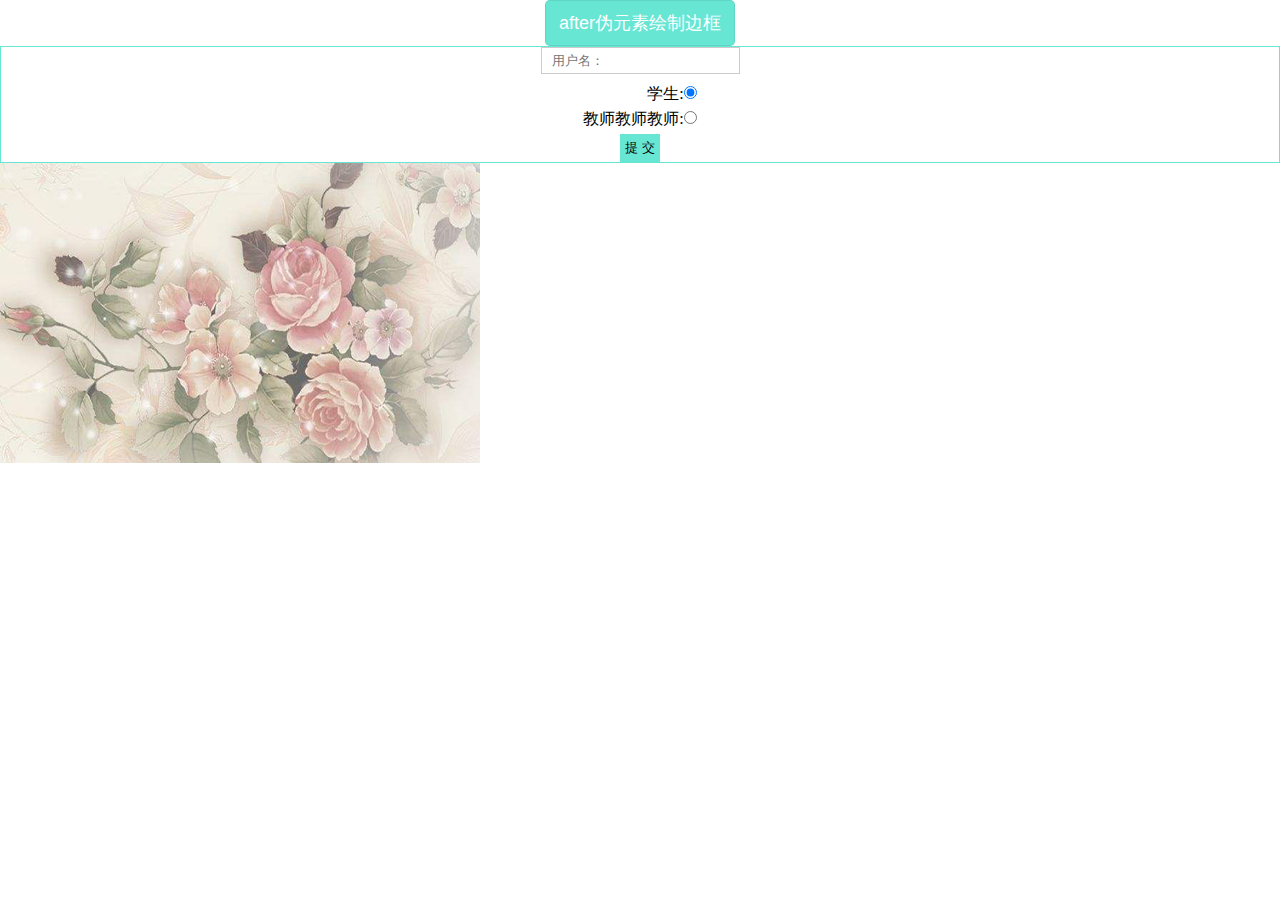
<file: index.html>
<!DOCTYPE html>
<html>
	<head>
		<meta charset="UTF-8">
		<meta http-equiv="X-UA-Compatible" content="IE=edge,chrome=1"/>
		<meta name="apple-mobile-web-app-capable" content="yes"/>
		<meta name="viewport" content="width=device-width,initial-scale=1,minimum-scale=1,maximum-scale=1,user-scalable=no" />
		<title></title>
		<link rel="stylesheet" href="css/style.css" />
		<style>
			#form1{border: 1px solid #67E6D4;/*display: none;*/}
			.submit{background-color: #67E6D4;padding: 5px;display: block;margin:auto;}
			input{display: block;padding: 5px 10px;border:1px solid #ccc;margin:auto;margin-bottom: 10px;}
			.table-wrap{display: table;margin: auto;}
			.radio-box{display: table-row;}
			.radio-box label,.radio-box input{display: table-cell;text-align: right;}
		</style>
	</head>
	<body>
		<button class="j-btn btn-c">after伪元素绘制边框</button>
		<form onsubmit="return false" id="form1">
			<input type="text" name="uname" id="uname" value="" placeholder="用户名："/>
			<div class="table-wrap">
				<div class="radio-box">
					<label for="stu">学生:</label>
					<input type="radio" name="identity" value="学生" checked="checked" id="stu"/>
				</div>
				<div class="radio-box">
					<label for="teacher">教师教师教师: </label>
					<input type="radio" name="identity" value="教师 " id="teacher"/>
				</div>
			</div>
			<button class="submit" type="button" onclick="submitForm('#form1')">提 交</button>
		</form>	
		<div class="img-box">
			<img src="img/1.jpg"/>
		</div>
	</body>
	<script src="js/utils.js"></script>
	<script type="text/javascript">
		function submitForm(){
			var formData = formser("form1")
			console.log(formData);
		}	
	</script>
</html>
</file>
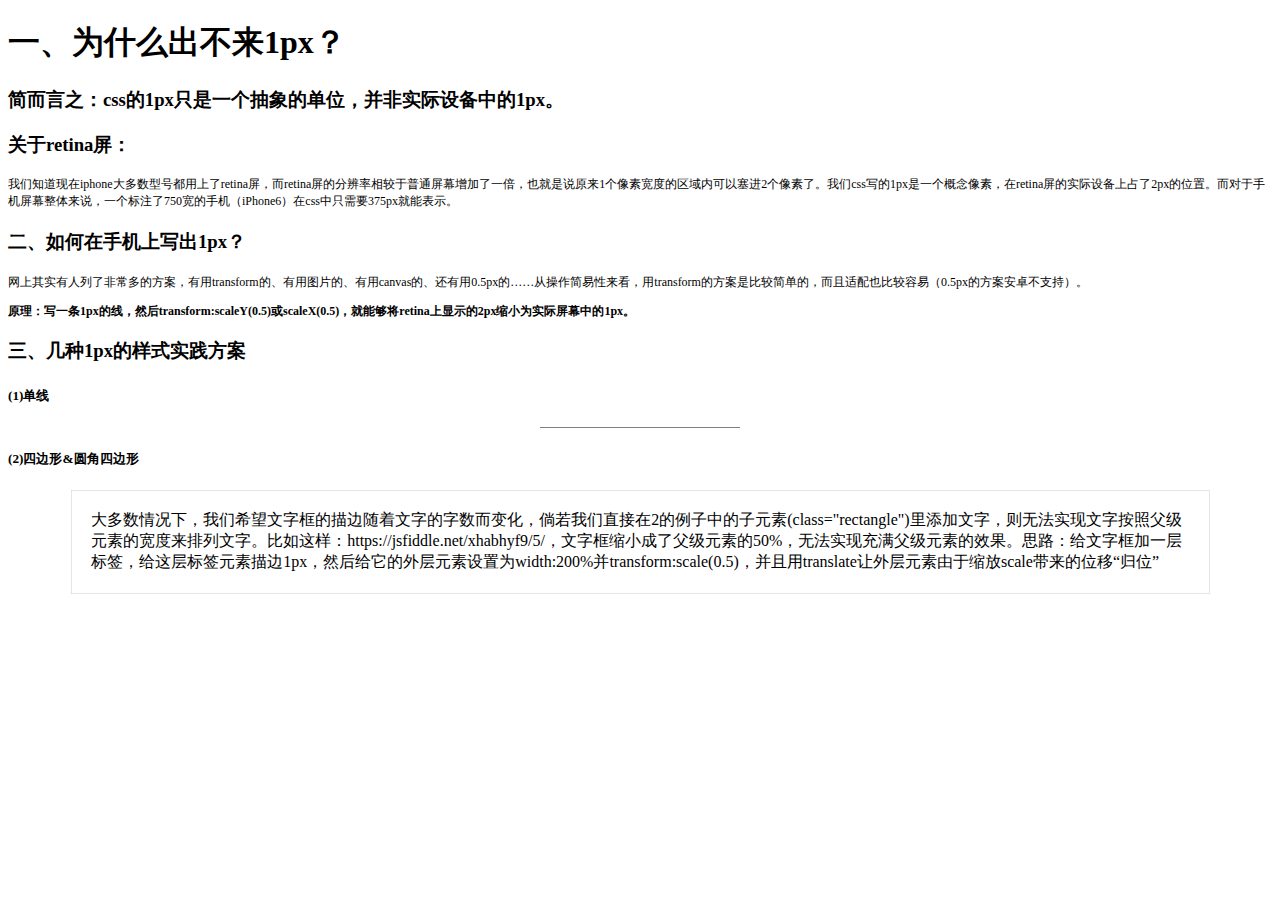
<file: 1px-line.html>
<!DOCTYPE html>
<html>
	<head>
		<meta charset="UTF-8">
		<meta http-equiv="X-UA-Compatible" content="IE=edge,chrome=1"/>
		<meta name="apple-mobile-web-app-capable" content="yes"/>
		<meta name="viewport" content="width=device-width,initial-scale=1,minimum-scale=1,maximum-scale=1,user-scalable=no" />
		<title></title>
	</head>
	<style type="text/css">
		.single-line{
		  margin:0 auto;
		  height: 1px;
		  width:200px;
		  background: #000;
		  overflow: hidden; /*如果不加这句会有部分颜色溢出，手机上看起来会比1px粗。*/
		  transform: scaleY(0.5);
		  -webkit-transform: scaleY(0.5);
		  color: #ccc;
		}
		p{
			font-size: 12px;;
		}
		.rectangle{
			width: 90%;
			height: auto;
			position: relative;
			margin: auto;
		}
		.rectangle:before{
			content: '';
			position: absolute;
			left: 0;
			top: 0;
			display: block;
			border: 1px solid #ccc;
			width: 200%;
			height: 200%;
			-webkit-transform: scale(.5, .5);
		    transform: scale(.5, .5);
		    -webkit-transform-origin: 0 0;
		    transform-origin: 0 0;
		  	overflow: hidden;
		}
		.rectangle span{
			display: block;
			padding: 20px;
		}
	</style>
	<body>
		<div class="wrap">
			<h1>一、为什么出不来1px？</h1>
			<h3>简而言之：css的1px只是一个抽象的单位，并非实际设备中的1px。</h3>
			<h3>关于retina屏：</h3>
			<p>我们知道现在iphone大多数型号都用上了retina屏，而retina屏的分辨率相较于普通屏幕增加了一倍，也就是说原来1个像素宽度的区域内可以塞进2个像素了。我们css写的1px是一个概念像素，在retina屏的实际设备上占了2px的位置。而对于手机屏幕整体来说，一个标注了750宽的手机（iPhone6）在css中只需要375px就能表示。</p>
			<h3>二、如何在手机上写出1px？</h3>
			<p>
				网上其实有人列了非常多的方案，有用transform的、有用图片的、有用canvas的、还有用0.5px的……从操作简易性来看，用transform的方案是比较简单的，而且适配也比较容易（0.5px的方案安卓不支持）。
			</p>
			<p style="font-weight: 700;">原理：写一条1px的线，然后transform:scaleY(0.5)或scaleX(0.5)，就能够将retina上显示的2px缩小为实际屏幕中的1px。</p>
			<h3>三、几种1px的样式实践方案</h3>
			<h5>(1)单线</h5>
			<div class="single-line"></div>
			<h5>(2)四边形&圆角四边形</h5>
			<div class="rectangle">
				<span>大多数情况下，我们希望文字框的描边随着文字的字数而变化，倘若我们直接在2的例子中的子元素(class="rectangle")里添加文字，则无法实现文字按照父级元素的宽度来排列文字。比如这样：https://jsfiddle.net/xhabhyf9/5/，文字框缩小成了父级元素的50%，无法实现充满父级元素的效果。思路：给文字框加一层标签，给这层标签元素描边1px，然后给它的外层元素设置为width:200%并transform:scale(0.5)，并且用translate让外层元素由于缩放scale带来的位移“归位”</span>
			</div>
		</div>
	</body>
</html>
</file>
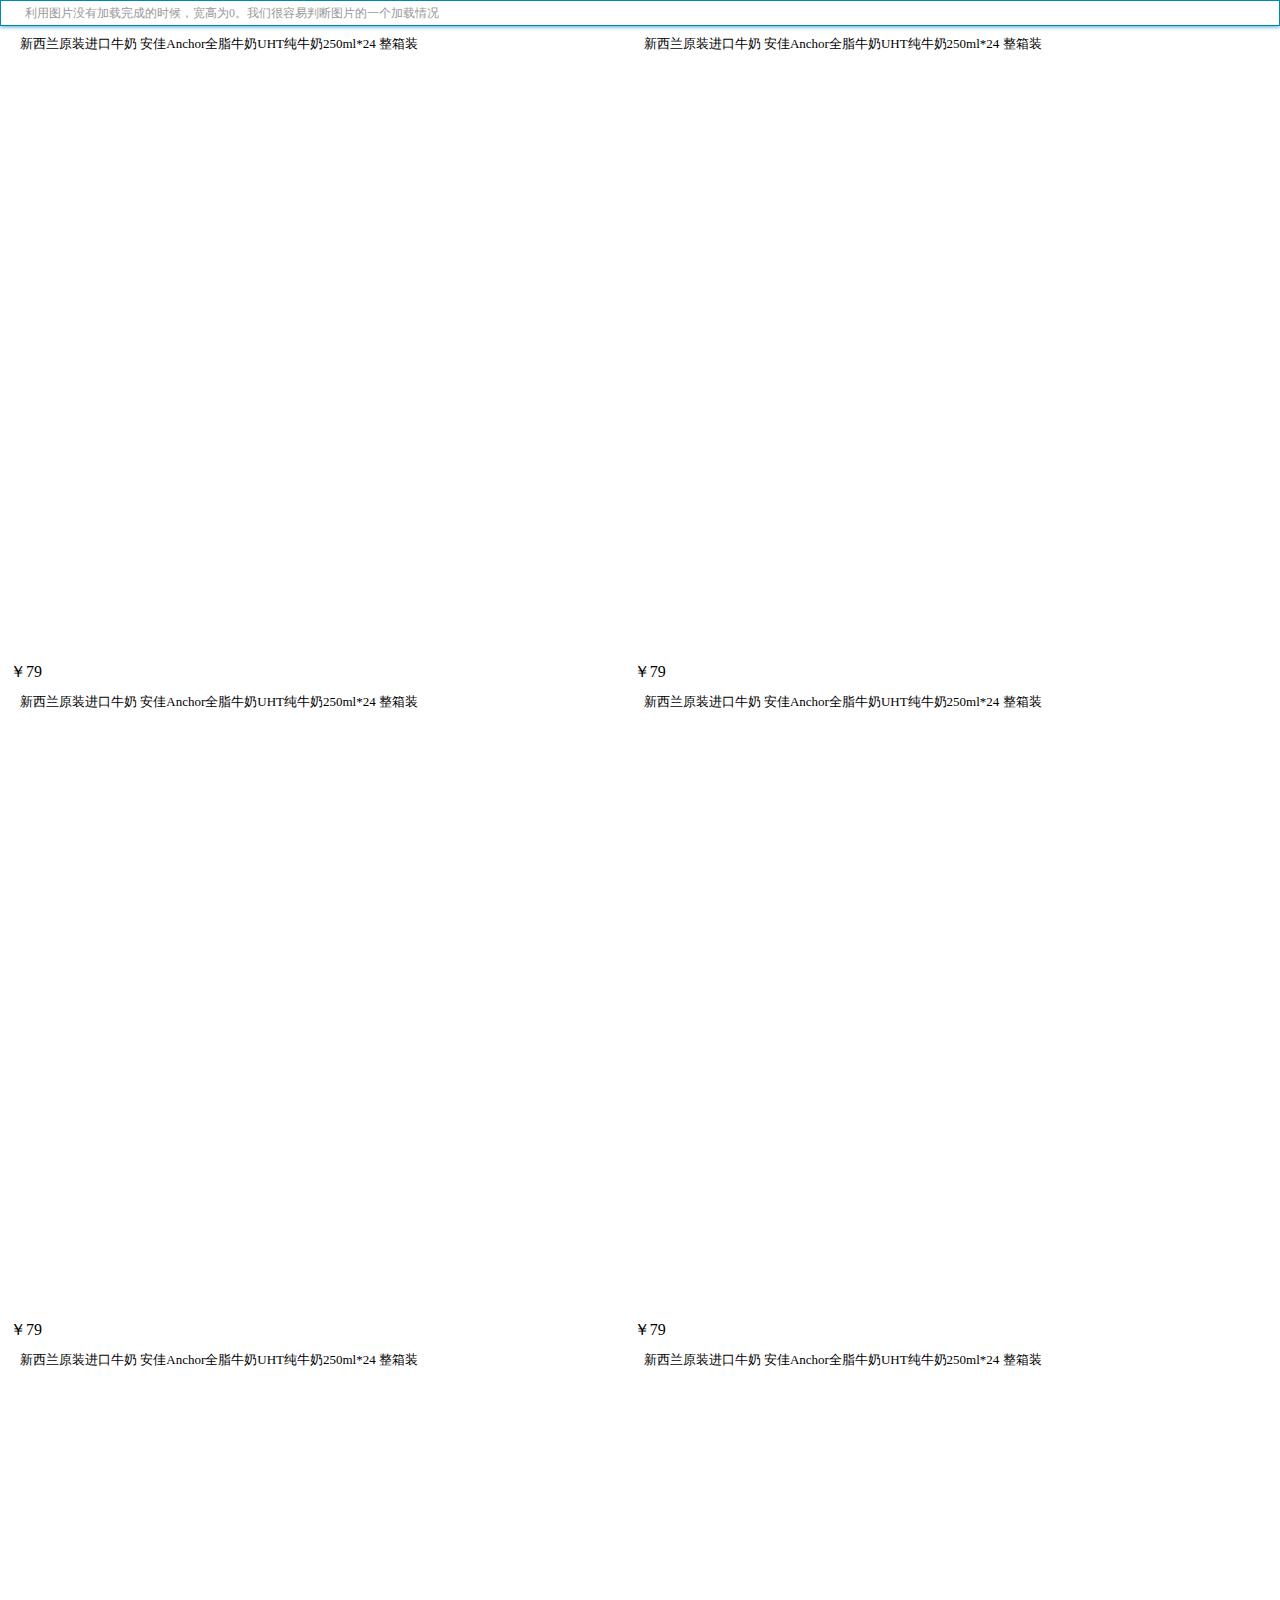
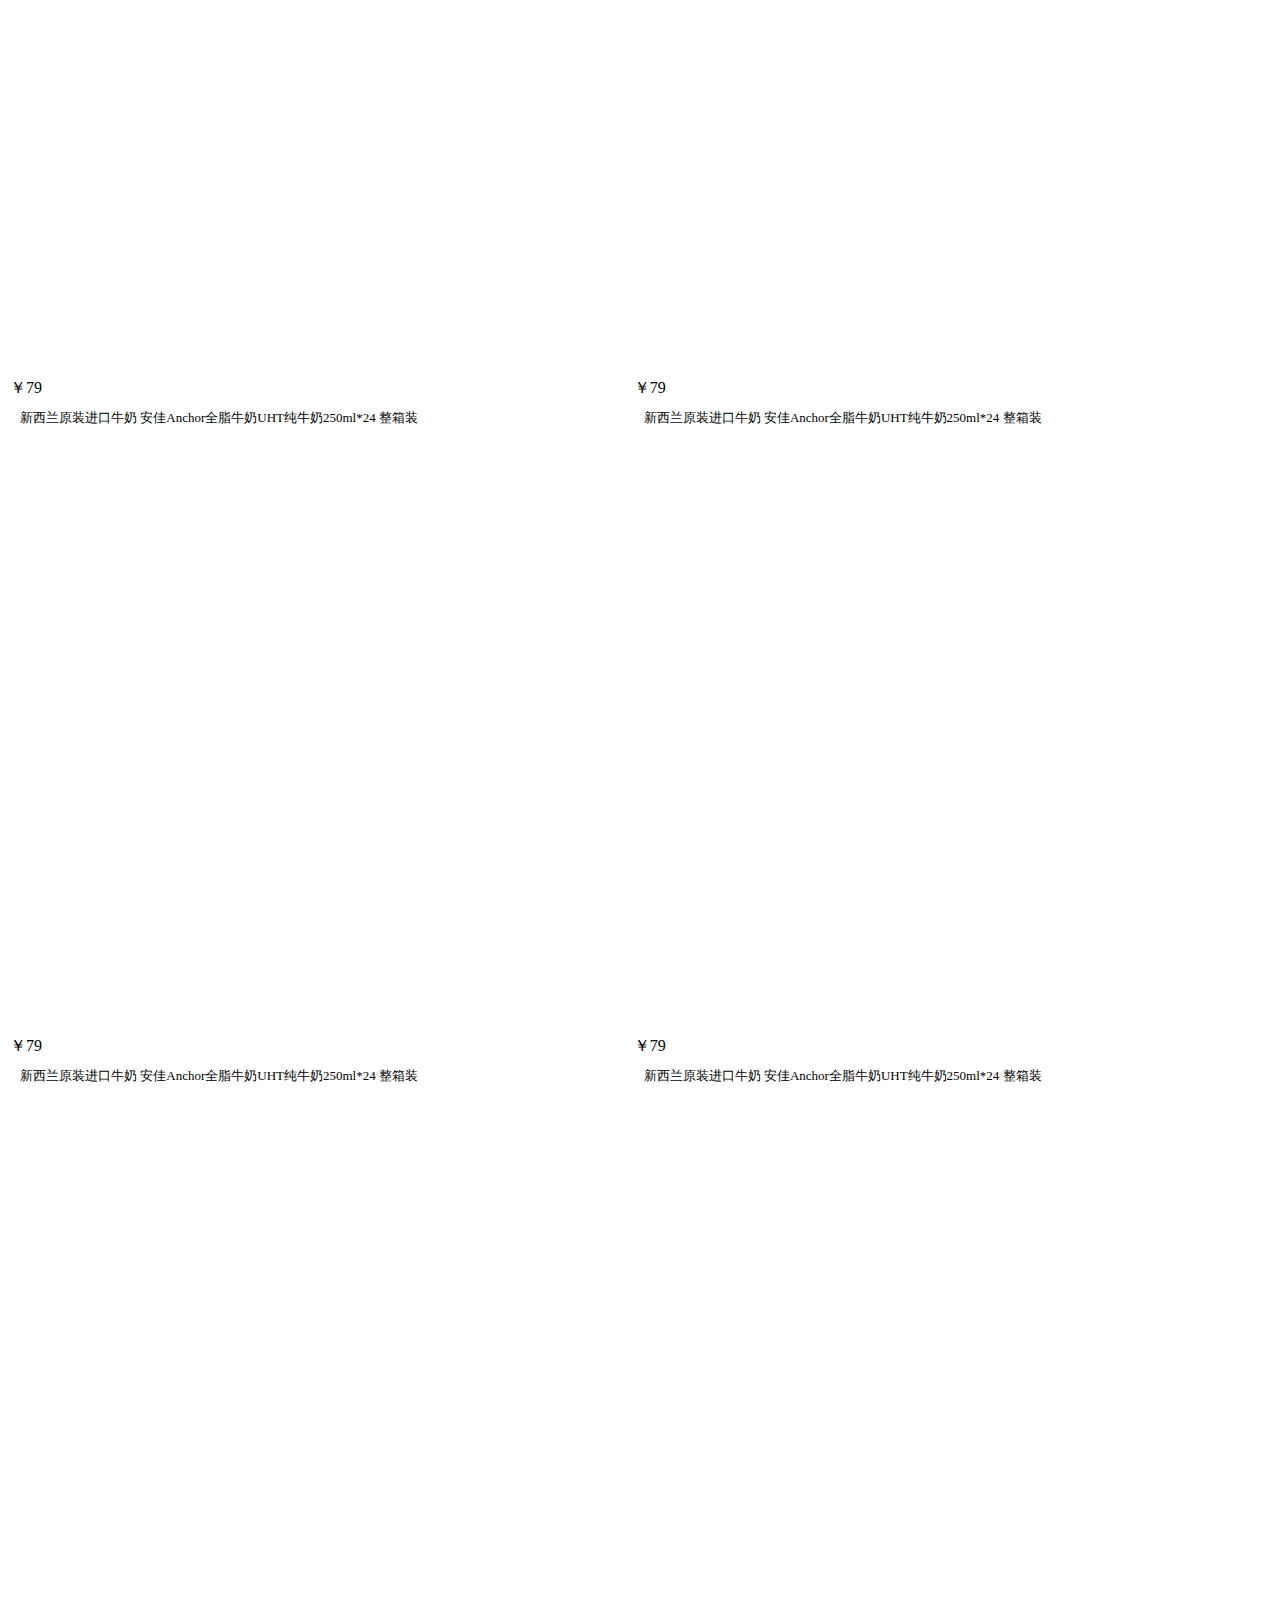
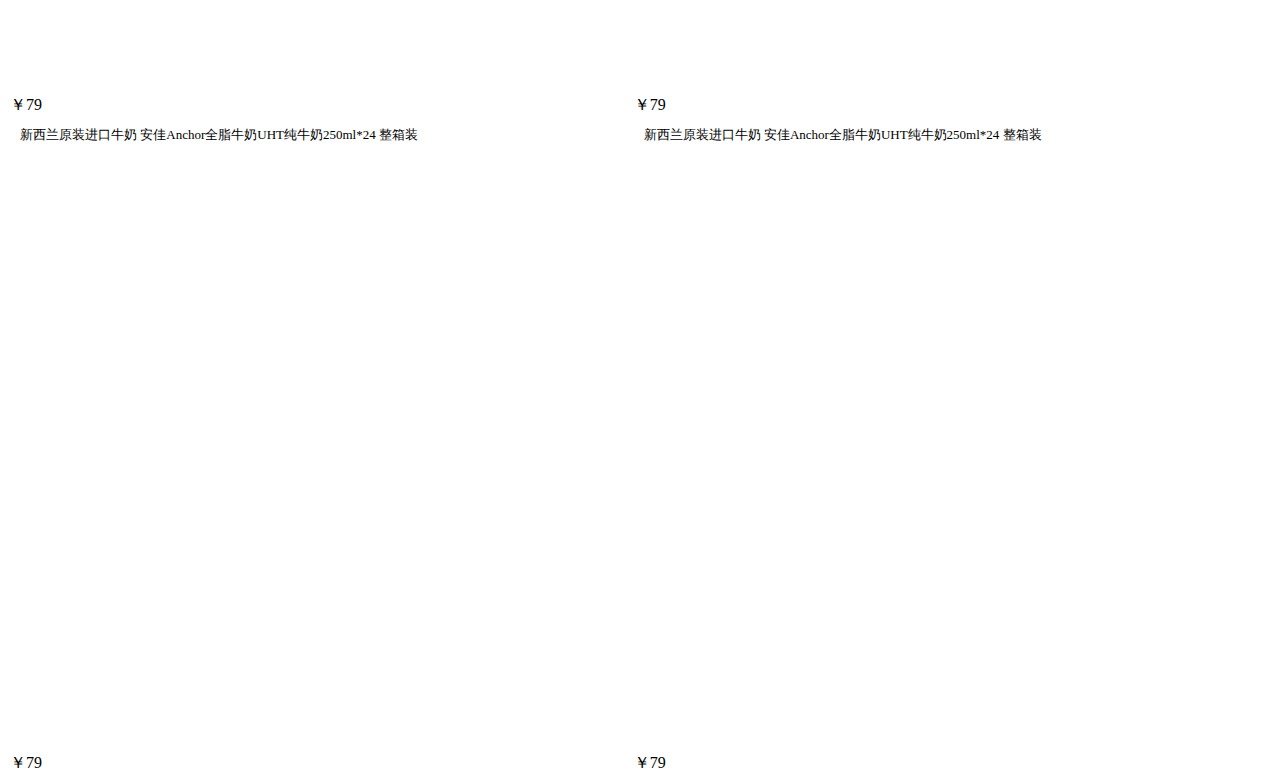
<file: isImgLoad.html>
<!DOCTYPE html>
<html>
	<head>
		<meta charset="UTF-8">
		<meta http-equiv="X-UA-Compatible" content="IE=edge,chrome=1"/>
		<meta name="apple-mobile-web-app-capable" content="yes"/>
		<meta name="viewport" content="width=device-width,initial-scale=1,minimum-scale=1,maximum-scale=1,user-scalable=no" />
		<title></title>
		<link rel="stylesheet" href="css/layout.css" />
		<style>
			.cover{
				display: none;
			}
		</style>
	</head>
	<body>
		<div class="ps">
			<p>利用图片没有加载完成的时候，宽高为0。我们很容易判断图片的一个加载情况</p>
		</div>
		<div class="pd_main">
			<div class="main-body">
				
			</div>
		</div>
	</body>
	<script type="text/javascript" src="js/jquery-1.9.1.min.js" ></script>
	<script type="text/javascript" src="js/bluebird.min.js" ></script>
	<script type="application/javascript">
		var t_img; 
		var isLoad = true; 
		isImgLoad(function(){
		    $(".cover").fadeIn();
		});
		function isImgLoad(callback){
			var ahtml = '';
			for (var i =1;i<=6;i++) {
				ahtml += '<div class="main-body-wrap">';
				ahtml += '	<a class="pd_commom">';
				ahtml += '     <div class="pd_pic">';
				ahtml += '        <img src="img/'+i+'.jpg" class="cover"/>';
				ahtml += '     </div>';
				ahtml += '     <div class="pd_info">';
				ahtml += '        <div class="pd_title">新西兰原装进口牛奶 安佳Anchor全脂牛奶UHT纯牛奶250ml*24 整箱装</div>';
				ahtml += '        <div class="pd_wrap">￥79</div>';
				ahtml += '     </div>';
				ahtml += '  </a>';
				ahtml += '</div>';
			}
			$(".main-body").append(ahtml);
		    $('.cover').each(function(){
		        if(this.height === 0){
		            isLoad = false;
		            return false;
		        }
		    });
		    if(isLoad){
		        clearTimeout(t_img); 
		        callback();
		    }else{
		        isLoad = true;
		        t_img = setTimeout(function(){
		            isImgLoad(callback); 
		        },500);
		    }
		}
		
//		第二种方法
		let mulitImg = [
		     'http://www.daqianduan.com/wp-content/uploads/2017/03/IMG_0119.jpg',
		     'http://www.daqianduan.com/wp-content/uploads/2017/01/1.jpg',
		     'http://www.daqianduan.com/wp-content/uploads/2015/11/jquery.jpg',
		     'http://www.daqianduan.com/wp-content/uploads/2015/10/maid.jpg'
		 ];
		 let promiseAll = [], img = [], imgTotal = mulitImg.length;
		 for(let i = 0 ; i < imgTotal ; i++){
		     promiseAll[i] = new Promise((resolve, reject)=>{
		         img[i] = new Image()
		         img[i].src = mulitImg[i]
		         img[i].onload = function(){
		              //第i张加载完成
		              resolve(img[i])
		         }
		     })
		 }
		 Promise.all(promiseAll).then((img)=>{
		     console.log("加载完毕");
		 })
	</script>
</html>
</file>
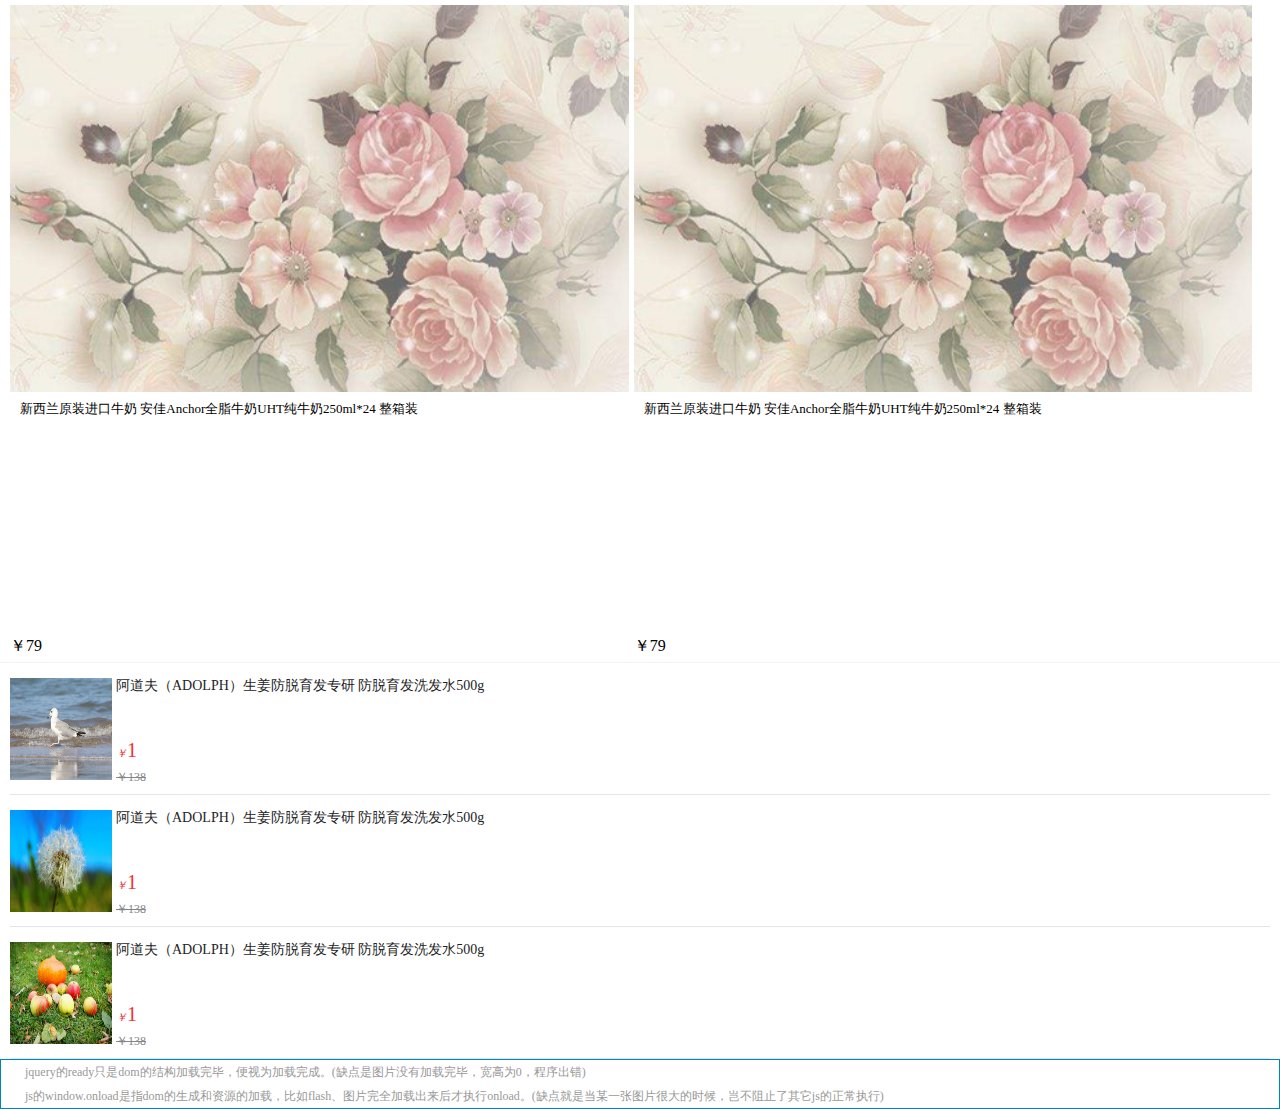
<file: layout.html>
<!DOCTYPE html>
<html>
	<head>
		<meta charset="UTF-8">
		<meta http-equiv="X-UA-Compatible" content="IE=edge,chrome=1"/>
		<meta name="apple-mobile-web-app-capable" content="yes"/>
		<meta name="viewport" content="width=device-width,initial-scale=1,minimum-scale=1,maximum-scale=1,user-scalable=no" />
		<title></title>
		<link rel="stylesheet" href="css/layout.css" />
	</head>
	<body>
		<div class="pd_main">
			<div class="main-body">
				<div class="main-body-wrap">
					<a class="pd_commom">
						<div class="pd_pic">
							<img src="img/1.jpg" />
						</div>
						<div class="pd_info">
							<div class="pd_title">
								新西兰原装进口牛奶 安佳Anchor全脂牛奶UHT纯牛奶250ml*24 整箱装
							</div>
							<div class="pd_wrap">￥79</div>
						</div>
					</a>
				</div>
				<div class="main-body-wrap">
					<a class="pd_commom">
						<div class="pd_pic">
							<img src="img/1.jpg" />
						</div>
						<div class="pd_info">
							<div class="pd_title">
								新西兰原装进口牛奶 安佳Anchor全脂牛奶UHT纯牛奶250ml*24 整箱装
							</div>
							<div class="pd_wrap">￥79</div>
						</div>
					</a>
				</div>
			</div>
		</div>
		
		<ul class="good-list">
			<li class="bdr-bom">
				<a href="javascript:;">
					<div class="skill-pic">
						<div class="img">
							<img src="img/a1.jpg" />
						</div>						
					</div>
					<p class="g-title">阿道夫（ADOLPH）生姜防脱育发专研 防脱育发洗发水500g</p>
					<p class="g-price"><i class="doller">￥</i>1<span class="f-s-12"></span></p>
					<div class="skill-price">
		    			<p class="g-price-odd">
		    				<del>￥138</del>
		    			</p>
    					<div class="skill-lod">
    			    		<span class="sale-count">200件已秒杀完</span>
    					</div>
    				</div>
				</a>
			</li>
			<li class="bdr-bom">
				<a href="javascript:;">
					<div class="skill-pic">
						<div class="img">
							<img src="img/a2.jpg" />
						</div>						
					</div>
					<p class="g-title">阿道夫（ADOLPH）生姜防脱育发专研 防脱育发洗发水500g</p>
					<p class="g-price"><i class="doller">￥</i>1<span class="f-s-12"></span></p>
					<div class="skill-price">
		    			<p class="g-price-odd">
		    				<del>￥138</del>
		    			</p>
    					<div class="skill-lod">
    			    		<span class="sale-count">200件已秒杀完</span>
    					</div>
    				</div>
				</a>
			</li>
			<li class="bdr-bom">
				<a href="javascript:;">
					<div class="skill-pic">
						<div class="img">
							<img src="img/a3.jpg" />
						</div>						
					</div>
					<p class="g-title">阿道夫（ADOLPH）生姜防脱育发专研 防脱育发洗发水500g</p>
					<p class="g-price"><i class="doller">￥</i>1<span class="f-s-12"></span></p>
					<div class="skill-price">
		    			<p class="g-price-odd">
		    				<del>￥138</del>
		    			</p>
    					<div class="skill-lod">
    			    		<span class="sale-count">200件已秒杀完</span>
    					</div>
    				</div>
				</a>
			</li>
		</ul>
		<div class="ps">
			<p>jquery的ready只是dom的结构加载完毕，便视为加载完成。(缺点是图片没有加载完毕，宽高为0，程序出错)</p>
			<p>js的window.onload是指dom的生成和资源的加载，比如flash、图片完全加载出来后才执行onload。(缺点就是当某一张图片很大的时候，岂不阻止了其它js的正常执行)
</p>
		</div>
	</body>
	<script type="text/javascript" src="js/jquery-1.9.1.min.js" ></script>
	<script type="application/javascript">
		
		window.onload=function(){
			console.log("所有资源加载完毕");
			//图片加载完成显示
			$("img").fadeIn();
		}
	</script>
</html>
</file>
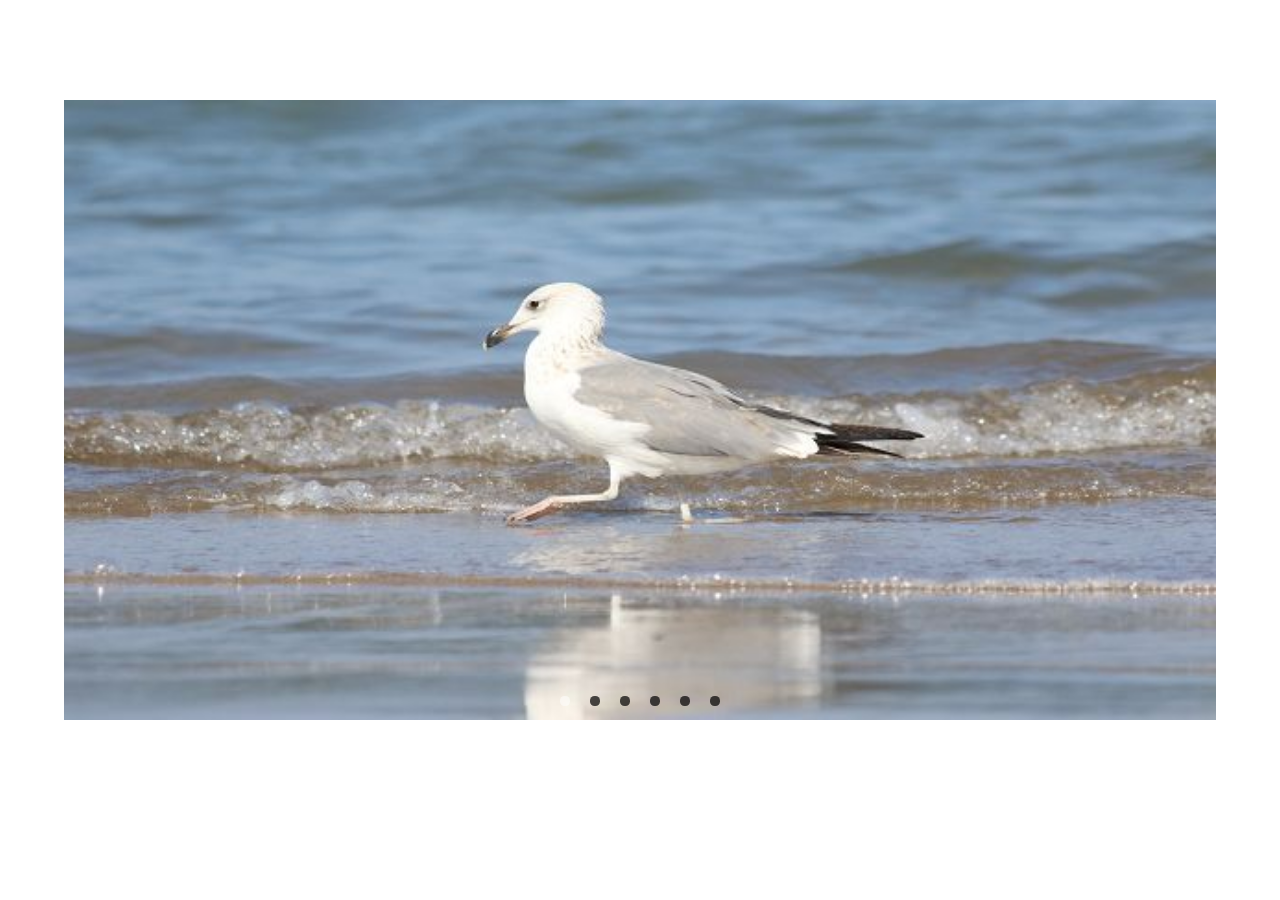
<file: lunbo/jquery版/lunbo.html>
<!DOCTYPE html>
<html lang="en">
<head>
	<meta charset="UTF-8">
	<meta http-equiv="X-UA-Compatible" content="IE=edge,chrome=1"/>
	<meta name="apple-mobile-web-app-capable" content="yes"/>
	<meta name="viewport" content="width=device-width,initial-scale=1,minimum-scale=1,maximum-scale=1,user-scalable=no" />
	<title>Document</title>
	<link rel="stylesheet" href="style.css" />
	<script type="text/javascript" src="../../js/jquery-3.3.1.min.js" ></script>
	<script type="text/javascript" src="main.js" ></script>
	<script type="text/javascript" src="../../js/utils.js" ></script>
</head>
<body>
	<div class="css_box" id="js_box">
		<!--滚动的slider盒子-->
		<div class="slider">
			<div class="slider-main" id="slider_main_block">
				<div class="slider-main-img">
					<a href="javascript:;">
						<img src="../../img/a1.jpg"/>
					</a>
				</div>
				<div class="slider-main-img">
					<a href="javascript:;">
						<img src="../../img/a2.jpg"/>
					</a>
				</div>
				<div class="slider-main-img">
					<a href="javascript:;">
						<img src="../../img/a3.jpg"/>
					</a>
				</div>
				<div class="slider-main-img">
					<a href="javascript:;">
						<img src="../../img/a4.jpg"/>
					</a>
				</div>
				<div class="slider-main-img">
					<a href="javascript:;">
						<img src="../../img/a5.jpg"/>
					</a>
				</div>
				<div class="slider-main-img">
					<a href="javascript:;">
						<img src="../../img/a6.jpg"/>
					</a>
				</div>
			</div>		
		</div>
		<!--小点-->
		<ul class="dian clearfix"></ul>
		<!--slider end-->
		<div class="slider_ctrl" id="slider_ctrl">
			<span class="slider-ctrl-prev ctrl"></span>
			<span class="slider-ctrl-next ctrl"></span>
		</div>
	</div>
</body>
</html>
</file>
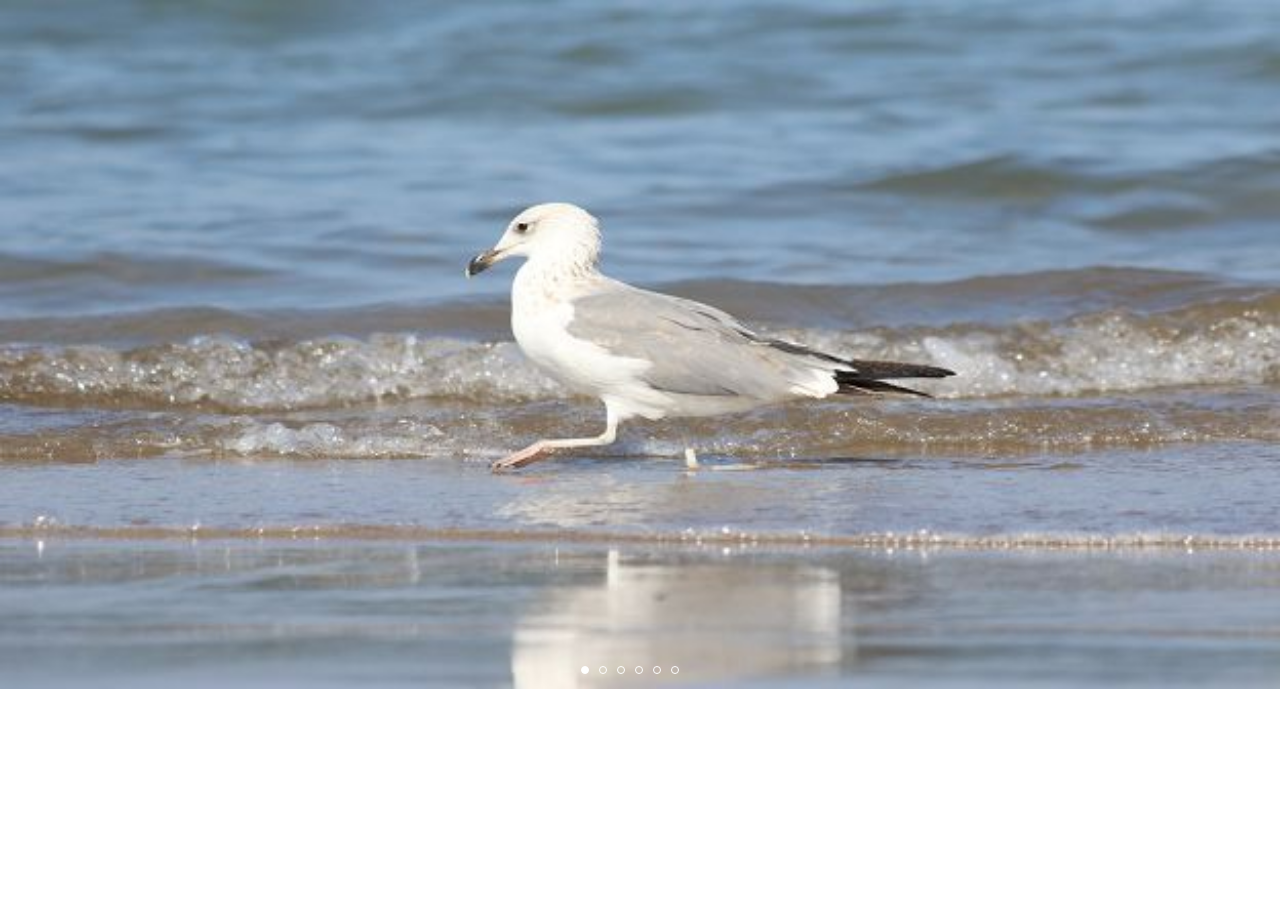
<file: lunbo/js版/lunbo.html>
<!DOCTYPE html>
<html>
	<head>
		<meta charset="UTF-8">
		<meta http-equiv="X-UA-Compatible" content="IE=edge,chrome=1"/>
		<meta name="apple-mobile-web-app-capable" content="yes"/>
		<meta name="viewport" content="width=device-width,initial-scale=1,minimum-scale=1,maximum-scale=1,user-scalable=no" />
		<title>js轮播</title>
		<link rel="stylesheet" href="style.css" />
		<script type="text/javascript" src="../../js/utils.js" ></script>
		<script type="text/javascript" src="main.js" ></script>
	</head>
	<body>
		<div class="jd_banner">
			<ul class='banner_imgs clearfix'>
				<li class='f_l'>
	                <a href="#"><img src="../../img/a6.jpg" alt="" /></a>
	            </li>
	            <li class='f_l'>
	                <a href="#"><img src="../../img/a1.jpg" alt="" /></a>
	            </li>
	            <li class='f_l'>
	                <a href="#"><img src="../../img/a2.jpg" alt="" /></a>
	            </li>
	            <li class='f_l'>
	                <a href="#"><img src="../../img/a3.jpg" alt="" /></a>
	            </li>
	            <li class='f_l'>
	                <a href="#"><img src="../../img/a4.jpg" alt="" /></a>
	            </li>
	            <li class='f_l'>
	                <a href="#"><img src="../../img/a5.jpg" alt="" /></a>
	            </li>
	            <li class='f_l'>
	                <a href="#"><img src="../../img/a6.jpg" alt="" /></a>
	            </li>
	            <li class='f_l'>
	                <a href="#"><img src="../../img/a1.jpg" alt="" /></a>
	            </li>
	        </ul>
	        <!-- 轮播图的 索引 -->
	        <ul class="banner_index clearfix">
	            <li class="current"></li>
	            <li></li>
	            <li></li>
	            <li></li>
	            <li></li>
	            <li></li>
	        </ul>
	    </div>
	</body>
</html>
</file>
<file: css/style.css>
*{margin: 0;padding: 0;box-sizing: border-box;border: 0;}
.j-btn{
	position: relative;
    display: block;
    margin-left: auto;
    margin-right: auto;
    padding-left: 14px;
    padding-right: 14px;
    font-size: 18px;
    text-align: center;
    text-decoration: none;
    color: #FFFFFF;
    line-height: 2.55555556;
    border-radius: 5px;
    -webkit-tap-highlight-color: rgba(0, 0, 0, 0);
    overflow: hidden;
}
.j-btn:after {
    content: " ";
    width: 200%;
    height: 200%;
    position: absolute;
    top: 0;
    left: 0;
    border: 1px solid rgba(0, 0, 0, 0.2);
    -webkit-transform: scale(0.5);
    transform: scale(0.5);
    -webkit-transform-origin: 0 0;
    transform-origin: 0 0;
    box-sizing: border-box;
    border-radius: 10px;
    pointer-events: none;
}
.btn-c{
	background-color: #67e6d4;
}
</file>
<file: css/layout.css>
*{margin: 0;padding: 0;box-sizing: border-box;border: 0;vertical-align: baseline;}
html,body{width: 100%;}
a{display: block;}
img{display: block;border: 0;width: 100%;display: none;}
div, span, a, header {
    -webkit-tap-highlight-color: rgba(255,255,255,0);
}
.pd_main{
	position: relative;
    width: 100%;
    margin-right: 0;
}
.main-body{
	margin-right: 0;
	padding: 5px 10px 0 10px;
}
.main-body:after{
	content: "";
    display: block;
    width: 0;
    height: 0;
    clear: both;
}
.main-body-wrap{
	position: relative;
    float: left;
    width: 49.1%;
    overflow: hidden;
    margin: 0 5px 5px 0;
}
.main-body div.main-body-wrap:nth-child(2n) {
    margin-right: 0;
}
.main-body-wrap:before{
	content: "\20";
    padding-top: 105.57%;
    display: block;
}
.pd_commom{
	position: absolute;
    top: 0;
    left: 0;
    right: 0;
    bottom: 0;
    background-color: #fff;
    overflow: hidden;
}
.pd_commom .pd_pic {
    background-size: 50%;
    background-color: #fff;
}
.pd_info{
	height: 79px;
}
.pd_info .pd_title {
    display: -webkit-box;
    height: 35px;
    line-height: 17px;
    margin-top: 6px;
    padding: 0 10px;
    font-size: 13px;
    color: #000;
    overflow: hidden;
    text-overflow: ellipsis;
    -webkit-line-clamp: 2;
    -webkit-box-orient: vertical;
    word-break: break-all;
    margin-top: 4px;
}
.pd_wrap {
    position: absolute;
    bottom: 0;
    left: 0;
    width: 100%;
    height: 24px;
    line-height: 24px;
}
/*商品列表布局end*/
.ps{
	border: 1px solid #0086B3;
	box-shadow: 0 0 5px 0px #0086B3;
}
.ps p{
	text-indent: 2em;
	font-size: 12px;
	color: #999;
	line-height: 24px;
}


/*单排商品布局*/
.good-list{
	position: relative;
	background: #fff;
	-webkit-border-image: none;
	padding: 0 10px;
	list-style: none;
	border-width: 1px 0 1px 0;
}
.good-list:before {
    background-color: #e3e5e9;
    position: absolute;
    top: -1px;
    left: 0;
    -webkit-transform: scale(.5, .5);
    transform: scale(.5, .5);
    -webkit-transform-origin: 0 0;
    transform-origin: 0 0;
    width: 200%;
    height: 1px;
    content: '';
}
.bdr-bom{
	padding: 15px 0;
    min-height: 132px;
    height: 120px;
    position: relative;
    border-bottom: 1px solid #e3e5e9;
    list-style-type: none;
}
.bdr-bom a{
	color: #232326;
	display: block;
    text-decoration: none;
    overflow: hidden;
    font-size: 14px;
}
.skill-pic {
    position: relative;
}
.good-list .img{
    width: 102px;
    height: 102px;
    margin-right: 4px;
    -webkit-border-radius: 0;
    border-radius: 0;
    float: left;
    vertical-align: middle;
    text-align: center;
}
.good-list .img img {
    width: 102px;
    height: 102px;
    max-width: 100%;
    max-height: 100%;
}
.g-title {
    color: #232326;
    height: 32px;
    overflow: hidden;
    font-size: 14px;
    line-height: 16px;
    margin-bottom: 5px;
    display: -webkit-box;
    -webkit-line-clamp: 2;
    -webkit-box-orient: vertical;
}
.g-price {
    margin: 29px 0 7px;
    color: #f23030;
    font-size: 20px;
}
.doller {
    font-size: 11px;
}
.f-s-12,.g-price-odd{
    font-size: 12px;
}
.g-price-odd{
    color: #848689;
}
.skill-lod {
	position: absolute;
    right: 0;
    font-size: 0;
    bottom: 16px;
}

/*单排商品布局end*/
</file>
<file: lunbo/jquery版/style.css>
* {
    margin:0;
    padding:0; 
    box-sizing: border-box;
}
ul,li{list-style: none;}
li{
	display: inline-block;
}
.clearfix:after{content:".";display:block;height:0;clear:both;visibility:hidden}
.clearfix{*+height:1%;}
/*图片在box中的位置*/
img {
    vertical-align: top;
    display: block;
    border: none;
    widows: 100%;
    height: auto;
}
/*盒子box的整体样式*/
.css_box {
    width: 90%;
    margin:100px auto;
    position: relative;
    overflow: hidden;
}
/*滚动盒子样式*/
.slider {
    width: 100%;
    height: 100%;
}
/*滚动盒子主要部分的样式*/
.slider-main {
    height: 100%;
    position: absolute;
    left: 0;
    top: 0;
}
/*滚动盒子主要部分的图片样式*/
.slider-main-img {
    float: left;
    width: 500px;
    height: 100%;
}
.slider-main-img a{
	display: block;
}
/*两侧滚动控制的样式*/
.slider_ctrl {
    text-align: center;
    padding-top: 25px;
}
/*这样的类名，在html中找不到，但是又起到了作用，所以只有可能是是在js中创建了这样的类名！*/
/*控制点选轮播图的样式*/
.slider-ctrl-con {
    width: 24px;
    height: 20px;
    display:inline-block;
    /*background:url(.) no-repeat -24px -782px;*/
    margin: 0 5px;
    cursor: pointer;
    text-indent: -20em;
    overflow: hidden;
}
.current {
    background-position: -24px -762px;
}

/*滑动控制的两个span样式*/
.slider-ctrl-prev,.slider-ctrl-next {
    position: absolute;
    top: 50%;
    margin-top: -22px;
    background:url(../../img/prev.png) 100% 100%;
    width: 30px;
    height: 43px;
    opacity: 0.8;
    cursor: pointer;
}
.slider-ctrl-prev {
    left: 0;
}
.slider-ctrl-next {
    right: 0;
    background:url(../../img/next.png);
}
.ctrl{display: none;}
.dian{
	position: absolute;
	width: 100%;
	left: 50%;
	bottom: 0;
	transform: translateX(-50%);
	text-align: center;
}
.dian li{
	width: 10px;
	height: 10px;
	background: rgba(0,0,0,.7);
	border-radius: 45%;
	margin: 10px;
	z-index: 5;
}
.dian li.active{
	background: rgba(255,255,255,.5);
}
</file>
<file: lunbo/js版/style.css>
*{margin: 0;padding: 0;}
ul,li{list-style: none;}
.jd_banner{position: relative;}
.jd_banner .banner_imgs {
  /* 10倍屏幕宽度 */
  width: 1000%;
  font-size: 0;
}
.jd_banner .banner_imgs li {
  /* 一倍的屏幕宽度 */
  width: 10%;
  display: inline-block;
}
.jd_banner .banner_imgs li a {
  display: block;
  width: 100%;
}
.jd_banner .banner_imgs li a img {
  display: block;
  width: 100%;
}
.jd_banner .banner_index {
  position: absolute;
  bottom: 15px;
  left: 50%;
  margin-left: -64px;
}
.jd_banner .banner_index li {
  float: left;
  width: 6px;
  height: 6px;
  border: 1px solid white;
  border-radius: 50%;
  margin: 0 5px;
}
.jd_banner .banner_index li.current {
  background-color: #fff;
}
</file>
